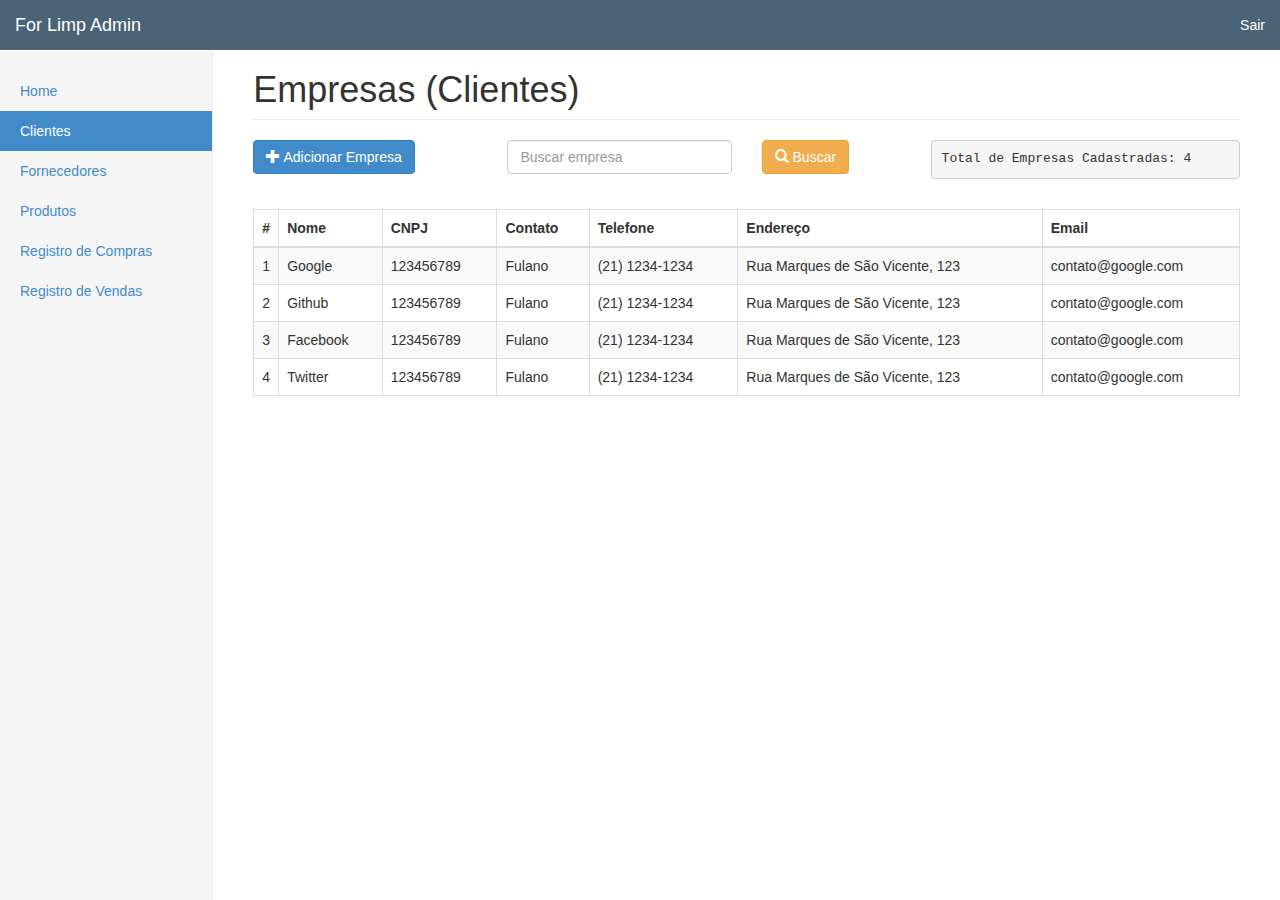
<file: application/empresas.html>
<!DOCTYPE html>
<html lang="en">
<head>
  <meta charset="utf-8">
  <meta http-equiv="X-UA-Compatible" content="IE=edge">
  <meta name="viewport" content="width=device-width, initial-scale=1">
  <title>For Limp - Empresas</title>

  <!-- Bootstrap -->
  <link href="../css/bootstrap.css" rel="stylesheet">
  <link href="../css/dashboard.css" rel="stylesheet">
  <link href="../css/style.css" rel="stylesheet">
</head>

<body>

<nav class="navbar navbar-default navbar-fixed-top nav-bg" role="navigation">
    <div class="container-fluid">
      <div class="navbar-header">
        <button type="button" class="navbar-toggle collapsed" data-toggle="collapse" data-target="#navbar" aria-expanded="false" aria-controls="navbar">
          <span class="sr-only">Toggle navigation</span>
          <span class="icon-bar"></span>
          <span class="icon-bar"></span>
          <span class="icon-bar"></span>
        </button>
        <a class="navbar-brand" href="#">For Limp Admin</a>
      </div>
      <div id="navbar" class="navbar-collapse collapse">
        <ul class="nav navbar-nav navbar-right">
          <li class=""><a href="./">Sair</a></li>
        </ul>
      </div><!--/.nav-collapse -->
    </div>
  </nav>
  
  <div class="container-fluid">
    <div class="row">
     <!-- SIDEBAR -->
      <div class="col-sm-3 col-md-2 sidebar">
        <ul class="nav nav-sidebar">
          <li><a href="index.html">Home</a></li>
          <li class="active"><a href="empresas.html">Clientes</a></li>
          <li><a href="fornecedores.html">Fornecedores</a></li>
          <li><a href="produtos.html">Produtos</a></li>
          <li><a href="compras.html">Registro de Compras</a></li>
          <li><a href="vendas.html">Registro de Vendas</a></li>
        </ul>
      </div>
      <!-- END SIDEBAR -->

      <!-- CONTENT -->
      <div class="col-sm-9 col-sm-offset-3 col-md-10 col-md-offset-2 main">
        <h1 class="page-header">Empresas (Clientes)</h1>

        <form role="form">
          <div class="row">
            <div class="col-md-3">
              <a href="empresa_cadastro.html" class="btn btn-primary"><span class="glyphicon glyphicon-plus"></span> Adicionar Empresa
              </a>
            </div>
            <div class="col-md-3">
              <input type="email" class="form-control" id="exampleInputEmail1" placeholder="Buscar empresa">
            </div>
            <div class="col-md-2">
              <button class="btn btn-warning">
                 <span class="glyphicon glyphicon-search"></span> Buscar
               </button>
            </div>
            <div class="col-md-4">
              <pre>Total de Empresas Cadastradas: 4</pre>
            </div>
          </div>
        </form>

        <div class="mb-20"></div>

        <!-- Table -->
        <table class="table table-striped table-bordered">
          <thead>
            <tr>
              <th width="10">#</th>
              <th>Nome</th>
              <th>CNPJ</th>
              <th>Contato</th>
              <th>Telefone</th>
              <th>Endereço</th>
              <th>Email</th>
            </tr>
          </thead>
          <tbody>
            <tr>
              <td>1</td>
              <td>Google</td>
              <td>123456789</td>
              <td>Fulano</td>
              <td>(21) 1234-1234</td>
              <td>Rua Marques de São Vicente, 123</td>
              <td>contato@google.com</td>
            </tr>
             <tr>
              <td>2</td>
              <td>Github</td>
              <td>123456789</td>
              <td>Fulano</td>
              <td>(21) 1234-1234</td>
              <td>Rua Marques de São Vicente, 123</td>
              <td>contato@google.com</td>
            </tr>
             <tr>
              <td>3</td>
              <td>Facebook</td>
              <td>123456789</td>
              <td>Fulano</td>
              <td>(21) 1234-1234</td>
              <td>Rua Marques de São Vicente, 123</td>
              <td>contato@google.com</td>
            </tr>
             <tr>
              <td>4</td>
              <td>Twitter</td>
              <td>123456789</td>
              <td>Fulano</td>
              <td>(21) 1234-1234</td>
              <td>Rua Marques de São Vicente, 123</td>
              <td>contato@google.com</td>
            </tr>
          </tbody>
        </table>
      </div>
      <!-- END CONTENT -->
    </div>
  </div>
  

  <!-- jQuery (necessary for Bootstrap's JavaScript plugins) -->
  <script src="https://ajax.googleapis.com/ajax/libs/jquery/1.11.1/jquery.min.js"></script>
  <!-- Include all compiled plugins (below), or include individual files as needed -->
  <script src="../js/bootstrap.min.js"></script>
</body>
</html>
</file>
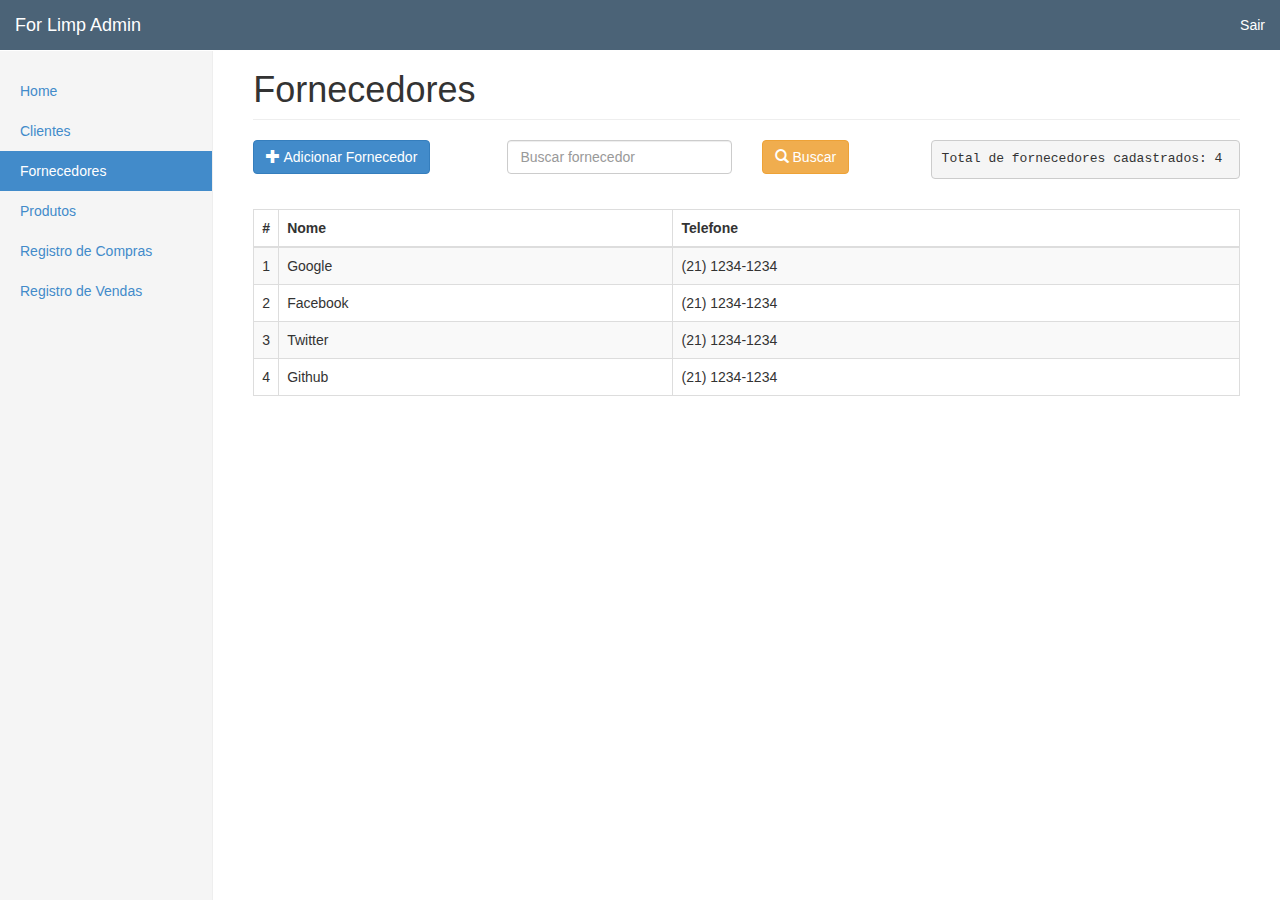
<file: application/fornecedores.html>
<!DOCTYPE html>
<html lang="en">
<head>
  <meta charset="utf-8">
  <meta http-equiv="X-UA-Compatible" content="IE=edge">
  <meta name="viewport" content="width=device-width, initial-scale=1">
  <title>For Limp - Empresas</title>

  <!-- Bootstrap -->
  <link href="../css/bootstrap.css" rel="stylesheet">
  <link href="../css/dashboard.css" rel="stylesheet">
  <link href="../css/style.css" rel="stylesheet">
</head>

<body>

<nav class="navbar navbar-default navbar-fixed-top nav-bg" role="navigation">
    <div class="container-fluid">
      <div class="navbar-header">
        <button type="button" class="navbar-toggle collapsed" data-toggle="collapse" data-target="#navbar" aria-expanded="false" aria-controls="navbar">
          <span class="sr-only">Toggle navigation</span>
          <span class="icon-bar"></span>
          <span class="icon-bar"></span>
          <span class="icon-bar"></span>
        </button>
        <a class="navbar-brand" href="#">For Limp Admin</a>
      </div>
      <div id="navbar" class="navbar-collapse collapse">
        <ul class="nav navbar-nav navbar-right">
          <li class=""><a href="./">Sair</a></li>
        </ul>
      </div><!--/.nav-collapse -->
    </div>
  </nav>
  
  <div class="container-fluid">
    <div class="row">
     <!-- SIDEBAR -->
      <div class="col-sm-3 col-md-2 sidebar">
        <ul class="nav nav-sidebar">
          <li><a href="index.html">Home</a></li>
          <li><a href="empresas.html">Clientes</a></li>
          <li class="active"><a href="fornecedores.html">Fornecedores</a></li>
          <li><a href="produtos.html">Produtos</a></li>
          <li><a href="compras.html">Registro de Compras</a></li>
          <li><a href="vendas.html">Registro de Vendas</a></li>
        </ul>
      </div>
      <!-- END SIDEBAR -->

      <!-- CONTENT -->
      <div class="col-sm-9 col-sm-offset-3 col-md-10 col-md-offset-2 main">
        <h1 class="page-header">Fornecedores</h1>

        <form role="form">
          <div class="row">
            <div class="col-md-3">
              <a href="fornecedor_cadastro.html" class="btn btn-primary"><span class="glyphicon glyphicon-plus"></span> Adicionar Fornecedor
              </a>
            </div>
            <div class="col-md-3">
              <input type="email" class="form-control" id="exampleInputEmail1" placeholder="Buscar fornecedor">
            </div>
            <div class="col-md-2">
              <button class="btn btn-warning">
                 <span class="glyphicon glyphicon-search"></span> Buscar
               </button>
            </div>
            <div class="col-md-4">
              <pre>Total de fornecedores cadastrados: 4</pre>
            </div>
          </div>
        </form>

        <div class="mb-20"></div>

        <!-- Table -->
        <table class="table table-striped table-bordered">
          <thead>
            <tr>
              <th width="10">#</th>
              <th>Nome</th>
              <th>Telefone</th>
            </tr>
          </thead>
          <tbody>
            <tr>
              <td>1</td>
              <td>Google</td>
              <td>(21) 1234-1234</td>
            </tr>
            <tr>
              <td>2</td>
              <td>Facebook</td>
              <td>(21) 1234-1234</td>
            </tr>
            <tr>
              <td>3</td>
              <td>Twitter</td>
              <td>(21) 1234-1234</td>
            </tr>
            <tr>
              <td>4</td>
              <td>Github</td>
              <td>(21) 1234-1234</td>
            </tr>
          </tbody>
        </table>
      </div>
      <!-- END CONTENT -->
    </div>
  </div>
  

  <!-- jQuery (necessary for Bootstrap's JavaScript plugins) -->
  <script src="https://ajax.googleapis.com/ajax/libs/jquery/1.11.1/jquery.min.js"></script>
  <!-- Include all compiled plugins (below), or include individual files as needed -->
  <script src="../js/bootstrap.min.js"></script>
</body>
</html>
</file>
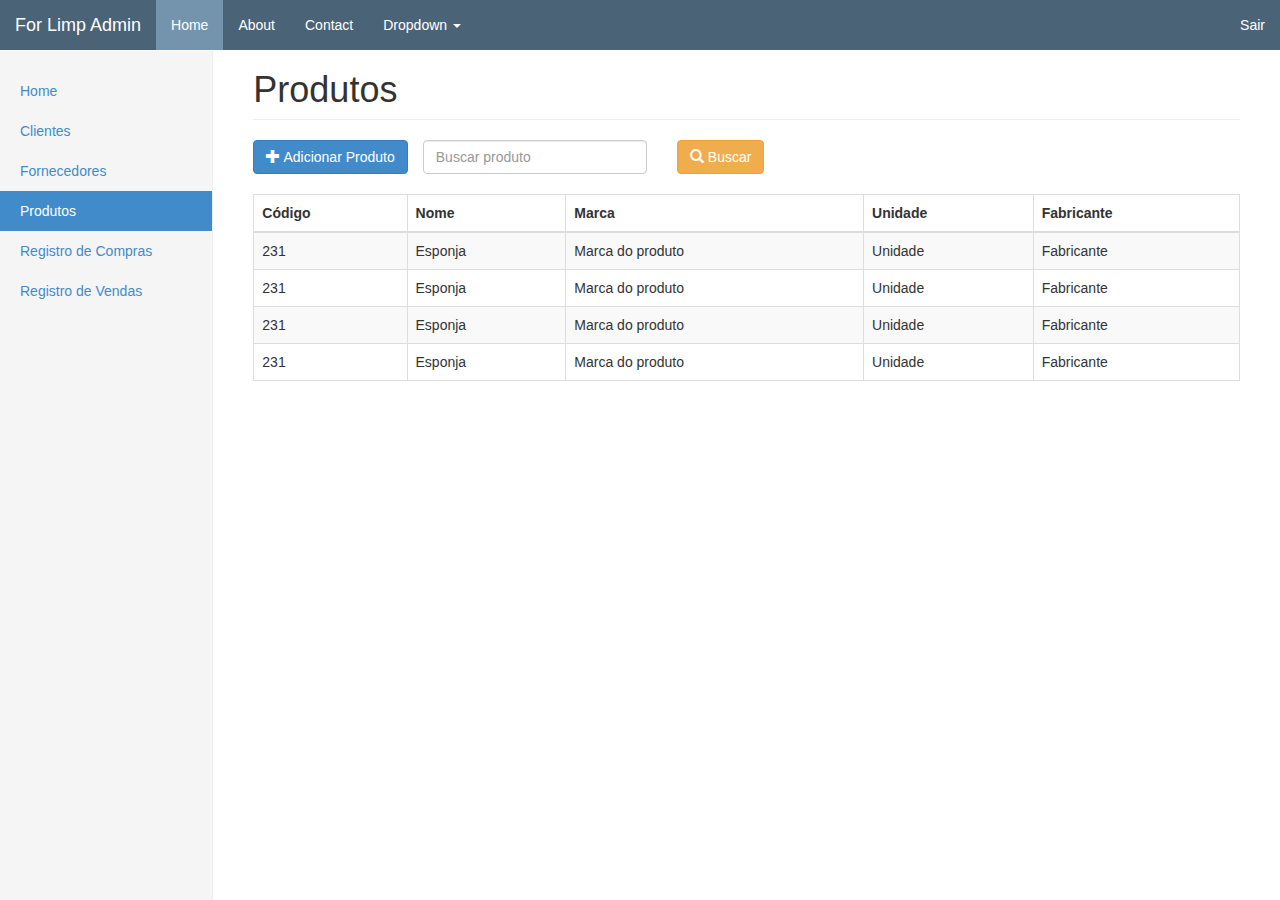
<file: application/produtos.html>
<!DOCTYPE html>
<html lang="en">
<head>
  <meta charset="utf-8">
  <meta http-equiv="X-UA-Compatible" content="IE=edge">
  <meta name="viewport" content="width=device-width, initial-scale=1">
  <title>For Limp - Empresas</title>

  <!-- Bootstrap -->
  <link href="../css/bootstrap.css" rel="stylesheet">
  <link href="../css/dashboard.css" rel="stylesheet">
  <link href="../css/style.css" rel="stylesheet">
</head>

<body>

  <nav class="navbar navbar-default navbar-fixed-top nav-bg" role="navigation">
    <div class="container-fluid">
      <div class="navbar-header">
        <button type="button" class="navbar-toggle collapsed" data-toggle="collapse" data-target="#navbar" aria-expanded="false" aria-controls="navbar">
          <span class="sr-only">Toggle navigation</span>
          <span class="icon-bar"></span>
          <span class="icon-bar"></span>
          <span class="icon-bar"></span>
        </button>
        <a class="navbar-brand" href="#">For Limp Admin</a>
      </div>
      <div id="navbar" class="navbar-collapse collapse">
        <ul class="nav navbar-nav">
          <li class="active"><a href="#">Home</a></li>
          <li><a href="#about">About</a></li>
          <li><a href="#contact">Contact</a></li>
          <li class="dropdown">
            <a href="#" class="dropdown-toggle" data-toggle="dropdown">Dropdown <span class="caret"></span></a>
            <ul class="dropdown-menu" role="menu">
              <li><a href="#">Action</a></li>
              <li><a href="#">Another action</a></li>
              <li><a href="#">Something else here</a></li>
              <li class="divider"></li>
              <li class="dropdown-header">Nav header</li>
              <li><a href="#">Separated link</a></li>
              <li><a href="#">One more separated link</a></li>
            </ul>
          </li>
        </ul>
        <ul class="nav navbar-nav navbar-right">
          <li class=""><a href="./">Sair</a></li>
        </ul>
      </div><!--/.nav-collapse -->
    </div>
  </nav>

  <div class="container-fluid">
    <div class="row">
      <!-- SIDEBAR -->
      <div class="col-sm-3 col-md-2 sidebar">
        <ul class="nav nav-sidebar">
          <li><a href="index.html">Home</a></li>
          <li><a href="empresas.html">Clientes</a></li>
          <li><a href="fornecedores.html">Fornecedores</a></li>
          <li class="active"><a href="produtos.html">Produtos</a></li>
          <li><a href="compras.html">Registro de Compras</a></li>
          <li><a href="vendas.html">Registro de Vendas</a></li>
        </ul>
      </div>
      <!-- END SIDEBAR -->

      <!-- CONTENT -->
      <div class="col-sm-9 col-sm-offset-3 col-md-10 col-md-offset-2 main">
        <h1 class="page-header">Produtos</h1>

        <form role="form">
          <div class="row">
            <div class="col-md-2">
              <button class="btn btn-primary"><span class="glyphicon glyphicon-plus"></span> Adicionar Produto
              </button>
            </div>
            <div class="col-md-3">
              <input type="email" class="form-control" id="exampleInputEmail1" placeholder="Buscar produto">
            </div>
            <div class="col-md-1">
              <button class="btn btn-warning">
               <span class="glyphicon glyphicon-search"></span> Buscar
             </button>
           </div>
         </div>
       </form>

       <div class="mb-20"></div>

       <!-- Table -->
       <table class="table table-striped table-bordered">
        <thead>
          <tr>
            <th>Código</th>
            <th>Nome</th>
            <th>Marca</th>
            <th>Unidade</th>
            <th>Fabricante</th>
          </tr>
        </thead>
        <tbody>
          <tr>
            <td>231</td>
            <td>Esponja</td>
            <td>Marca do produto</td>
            <td>Unidade</td>
            <td>Fabricante</td>
          </tr>
          <tr>
            <td>231</td>
            <td>Esponja</td>
            <td>Marca do produto</td>
            <td>Unidade</td>
            <td>Fabricante</td>
          </tr>
          <tr>
            <td>231</td>
            <td>Esponja</td>
            <td>Marca do produto</td>
            <td>Unidade</td>
            <td>Fabricante</td>
          </tr>
          <tr>
            <td>231</td>
            <td>Esponja</td>
            <td>Marca do produto</td>
            <td>Unidade</td>
            <td>Fabricante</td>
          </tr>
        </tbody>
      </table>
    </div>
    <!-- END CONTENT -->
  </div>
</div>


<!-- jQuery (necessary for Bootstrap's JavaScript plugins) -->
<script src="https://ajax.googleapis.com/ajax/libs/jquery/1.11.1/jquery.min.js"></script>
<!-- Include all compiled plugins (below), or include individual files as needed -->
<script src="../js/bootstrap.min.js"></script>
</body>
</html>
</file>
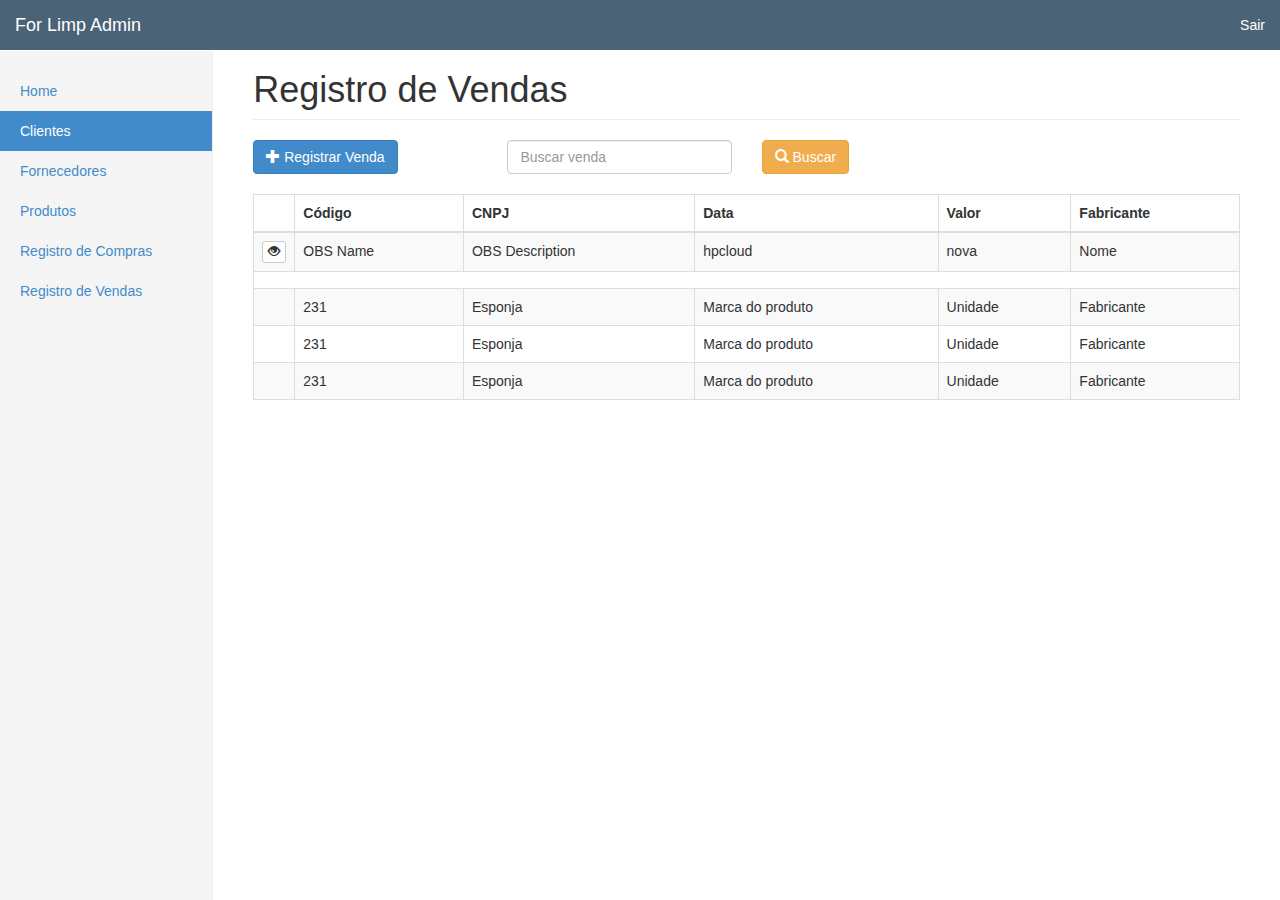
<file: application/vendas.html>
<!DOCTYPE html>
<html lang="en">
<head>
  <meta charset="utf-8">
  <meta http-equiv="X-UA-Compatible" content="IE=edge">
  <meta name="viewport" content="width=device-width, initial-scale=1">
  <title>For Limp - Empresas</title>

  <!-- Bootstrap -->
  <link href="../css/bootstrap.css" rel="stylesheet">
  <link href="../css/dashboard.css" rel="stylesheet">
  <link href="../css/style.css" rel="stylesheet">
</head>

<body>

  <nav class="navbar navbar-default navbar-fixed-top nav-bg" role="navigation">
    <div class="container-fluid">
      <div class="navbar-header">
        <button type="button" class="navbar-toggle collapsed" data-toggle="collapse" data-target="#navbar" aria-expanded="false" aria-controls="navbar">
          <span class="sr-only">Toggle navigation</span>
          <span class="icon-bar"></span>
          <span class="icon-bar"></span>
          <span class="icon-bar"></span>
        </button>
        <a class="navbar-brand" href="#">For Limp Admin</a>
      </div>
      <div id="navbar" class="navbar-collapse collapse">
        <ul class="nav navbar-nav navbar-right">
          <li class=""><a href="./">Sair</a></li>
        </ul>
      </div><!--/.nav-collapse -->
    </div>
  </nav>

  <div class="container-fluid">
    <div class="row">
      <!-- SIDEBAR -->
      <div class="col-sm-3 col-md-2 sidebar">
        <ul class="nav nav-sidebar">
          <li><a href="index.html">Home</a></li>
          <li class="active"><a href="empresas.html">Clientes</a></li>
          <li><a href="fornecedores.html">Fornecedores</a></li>
          <li><a href="produtos.html">Produtos</a></li>
          <li><a href="compras.html">Registro de Compras</a></li>
          <li><a href="vendas.html">Registro de Vendas</a></li>
        </ul>
      </div>
      <!-- END SIDEBAR -->

      <!-- CONTENT -->
      <div class="col-sm-9 col-sm-offset-3 col-md-10 col-md-offset-2 main">
        <h1 class="page-header">Registro de Vendas</h1>

        <form role="form">
          <div class="row">
            <div class="col-md-3">
              <a href="venda_cadastro.html" class="btn btn-primary"><span class="glyphicon glyphicon-plus"></span> Registrar Venda
              </a>
            </div>
            <div class="col-md-3">
              <input type="email" class="form-control" id="exampleInputEmail1" placeholder="Buscar venda">
            </div>
            <div class="col-md-1">
              <button class="btn btn-warning">
               <span class="glyphicon glyphicon-search"></span> Buscar
             </button>
           </div>
         </div>
       </form>

       <div class="mb-20"></div>

       <!-- Table -->
       <table class="table table-striped table-bordered">
        <thead>
          <tr>
            <th width="10"></th>
            <th>Código</th>
            <th>CNPJ</th>
            <th>Data</th>
            <th>Valor</th>
            <th>Fabricante</th>
          </tr>
        </thead>
        <tbody>
          <tr data-toggle="collapse" data-target="#demo1" class="accordion-toggle">
            <td><button class="btn btn-default btn-xs"><span class="glyphicon glyphicon-eye-open"></span></button></td>
            <td>OBS Name</td>
            <td>OBS Description</td>
            <td>hpcloud</td>
            <td>nova</td>
            <td>Nome</td>
          </tr>
          <tr>
            <td colspan="12" class="hiddenRow"><div class="accordian-body collapse" id="demo1"> 
              <table class="table table-striped">
                <thead>
                  <tr>
                    <td><a href="WorkloadURL">Link aqui</a></td>
                    <td>Informações aqui</td>
                    <td>Escreva alguma coisa aqui</td>
                  </tr>
                  <tr>
                    <th>Access Key</th>
                    <th>Secret Key</th>
                    <th>Status </th>
                    <th> Created</th>
                    <th> Expires</th>
                    <th>Actions</th>
                  </tr>
                </thead>
                <tbody>
                  <tr>
                    <td>access-key-1</td>
                    <td>secretKey-1</td>
                    <td>Status</td>
                    <td>some date</td>
                    <td>some date</td>
                    <td>
                      <a href="#" class="btn btn-default btn-sm">
                        <i class="glyphicon glyphicon-cog"></i>
                      </a>
                    </td>
                  </tr> 
                </tbody>
              </table>

            </div> </td>
          </tr>
          <tr>
            <td></td>
            <td>231</td>
            <td>Esponja</td>
            <td>Marca do produto</td>
            <td>Unidade</td>
            <td>Fabricante</td>
          </tr>
          <tr>
            <td></td>
            <td>231</td>
            <td>Esponja</td>
            <td>Marca do produto</td>
            <td>Unidade</td>
            <td>Fabricante</td>
          </tr>
          <tr>
            <td></td>
            <td>231</td>
            <td>Esponja</td>
            <td>Marca do produto</td>
            <td>Unidade</td>
            <td>Fabricante</td>
          </tr>
        </tbody>
      </table>
    </div>
    <!-- END CONTENT -->
  </div>
</div>


<!-- jQuery (necessary for Bootstrap's JavaScript plugins) -->
<script src="https://ajax.googleapis.com/ajax/libs/jquery/1.11.1/jquery.min.js"></script>
<!-- Include all compiled plugins (below), or include individual files as needed -->
<script src="../js/bootstrap.min.js"></script>
</body>
</html>
</file>
<file: css/dashboard.css>
/*
 * Base structure
 */

/* Move down content because we have a fixed navbar that is 50px tall */
body {
  padding-top: 50px;
}


/*
 * Global add-ons
 */

.sub-header {
  padding-bottom: 10px;
  border-bottom: 1px solid #eee;
}

/*
 * Top navigation
 * Hide default border to remove 1px line.
 */
.navbar-fixed-top {
  border: 0;
}

/*
 * Sidebar
 */

/* Hide for mobile, show later */
.sidebar {
  display: none;
}
@media (min-width: 768px) {
  .sidebar {
    position: fixed;
    top: 51px;
    bottom: 0;
    left: 0;
    z-index: 1000;
    display: block;
    padding: 20px;
    overflow-x: hidden;
    overflow-y: auto; /* Scrollable contents if viewport is shorter than content. */
    background-color: #f5f5f5;
    border-right: 1px solid #eee;
  }
}

/* Sidebar navigation */
.nav-sidebar {
  margin-right: -21px; /* 20px padding + 1px border */
  margin-bottom: 20px;
  margin-left: -20px;
}
.nav-sidebar > li > a {
  padding-right: 20px;
  padding-left: 20px;
}
.nav-sidebar > .active > a,
.nav-sidebar > .active > a:hover,
.nav-sidebar > .active > a:focus {
  color: #fff;
  background-color: #428bca;
}


/*
 * Main content
 */

.main {
  padding: 20px;
}
@media (min-width: 768px) {
  .main {
    padding-right: 40px;
    padding-left: 40px;
  }
}
.main .page-header {
  margin-top: 0;
}


/*
 * Placeholder dashboard ideas
 */

.placeholders {
  margin-bottom: 30px;
  text-align: center;
}
.placeholders h4 {
  margin-bottom: 0;
}
.placeholder {
  margin-bottom: 20px;
}
.placeholder img {
  display: inline-block;
  border-radius: 50%;
}
</file>
<file: css/style.css>
.nav-bg{
	background: #4B6377;
}

.navbar-header a{
	color: #fff !important;
}

.navbar-nav li a{
	color: #fff !important;
}

.navbar-default .navbar-nav > .active > a, .navbar-default .navbar-nav > .active > a:hover, .navbar-default .navbar-nav > .active > a:focus {
	background-color: #7493AD;
}

.mb-10{margin-bottom: 10px;}
.mb-15{margin-bottom: 15px;}
.mb-20{margin-bottom: 20px;}
</file>
